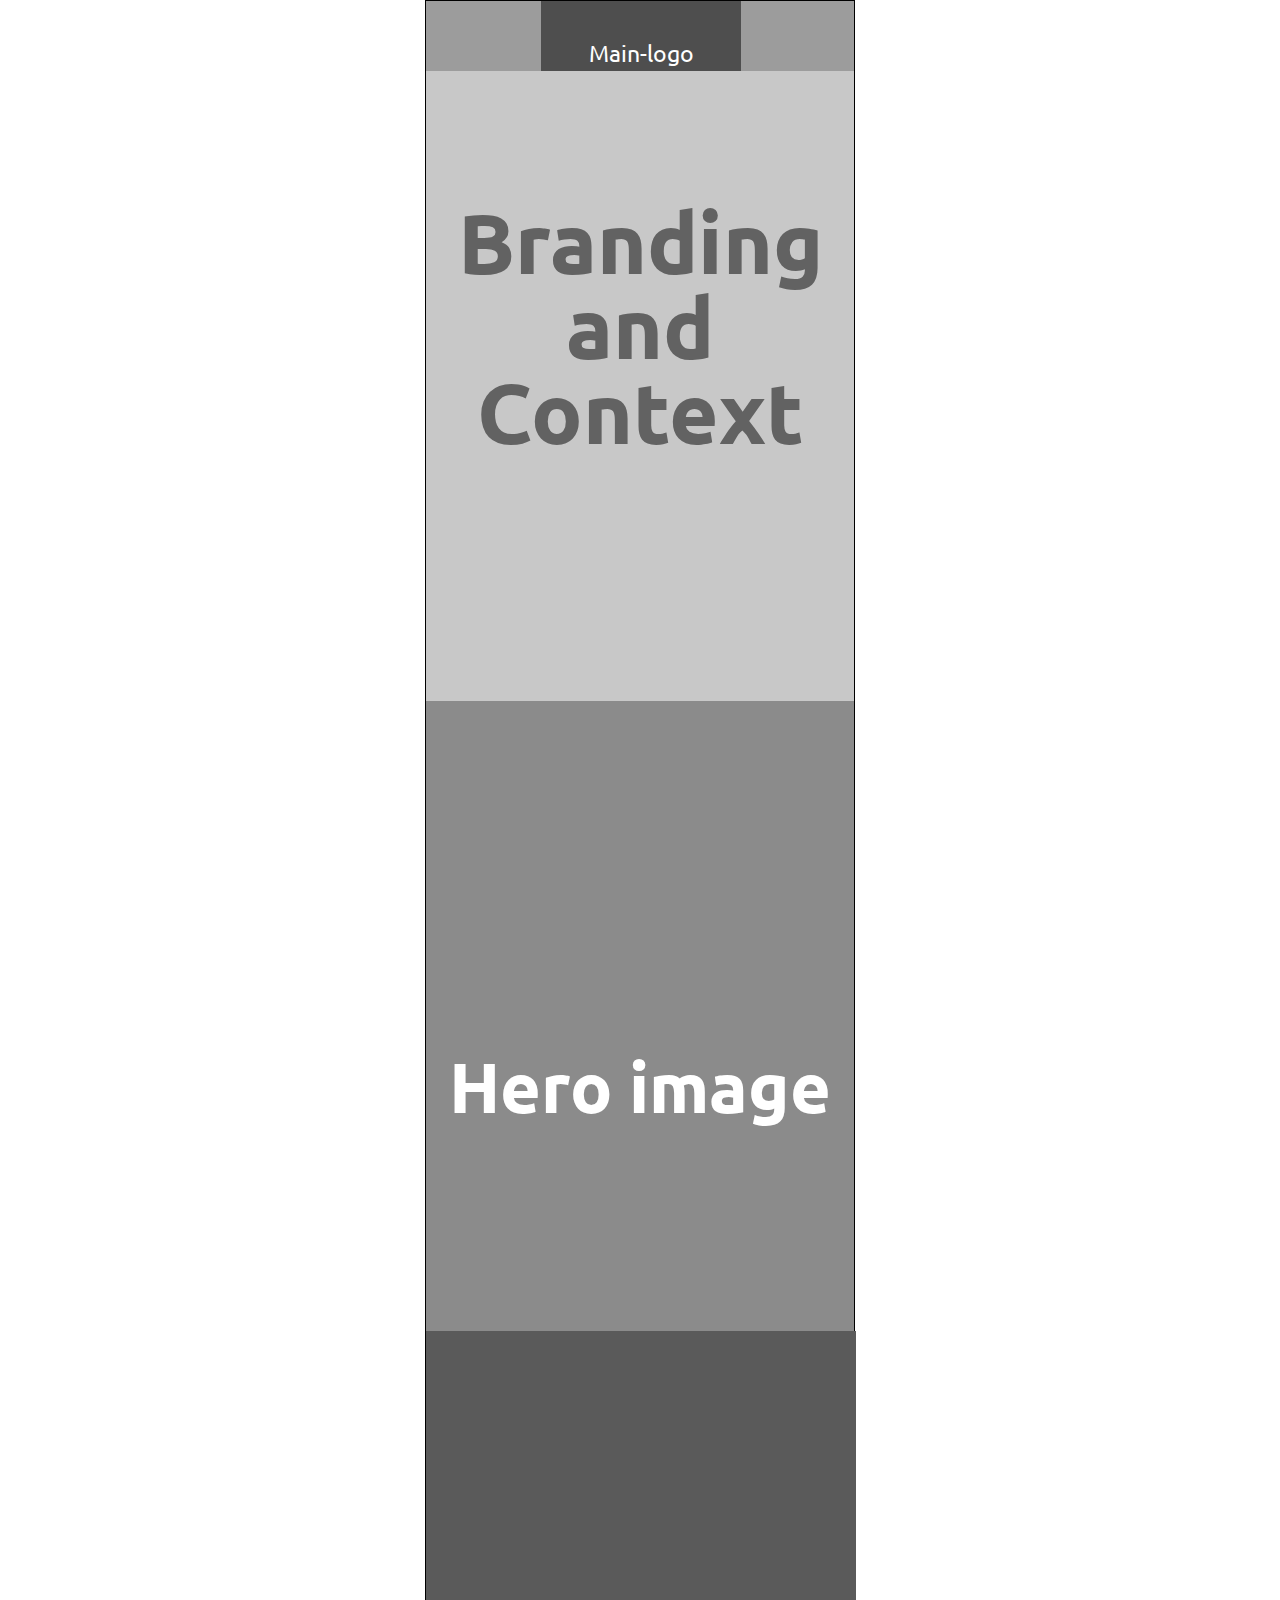
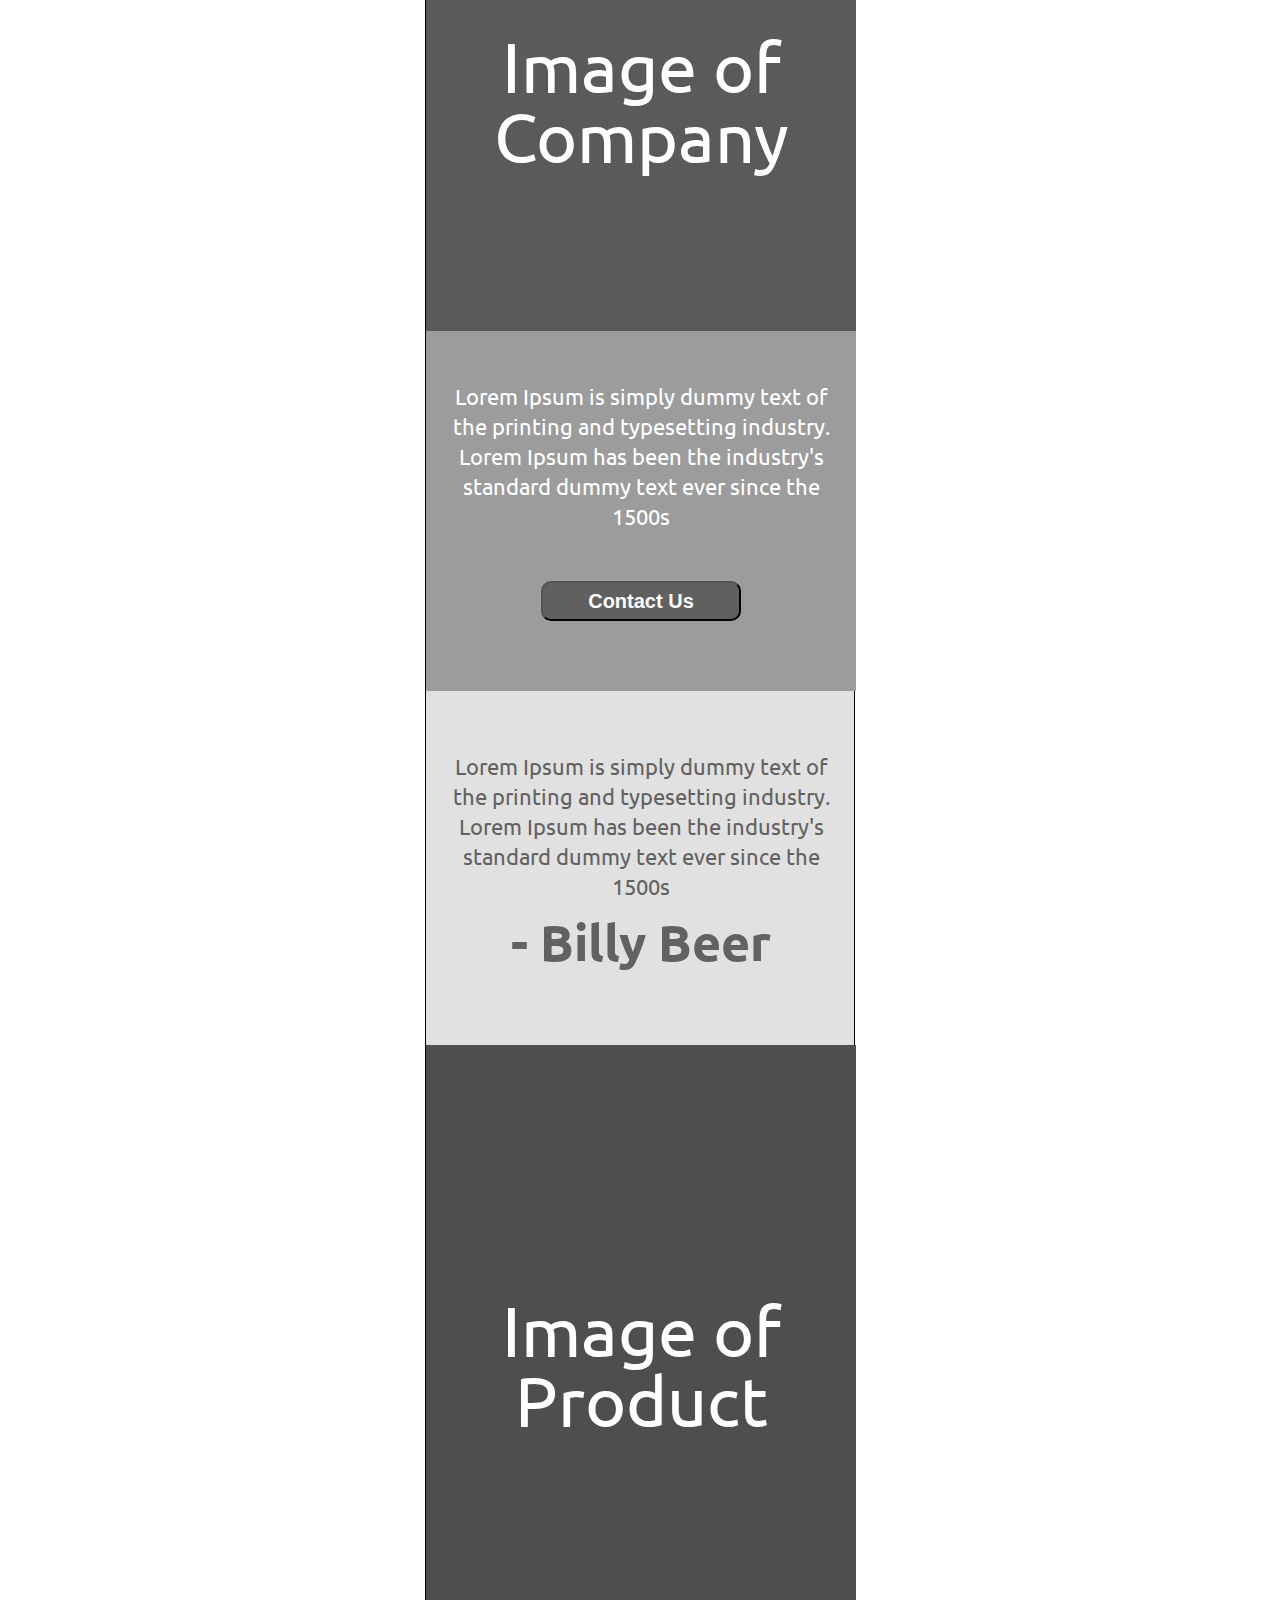
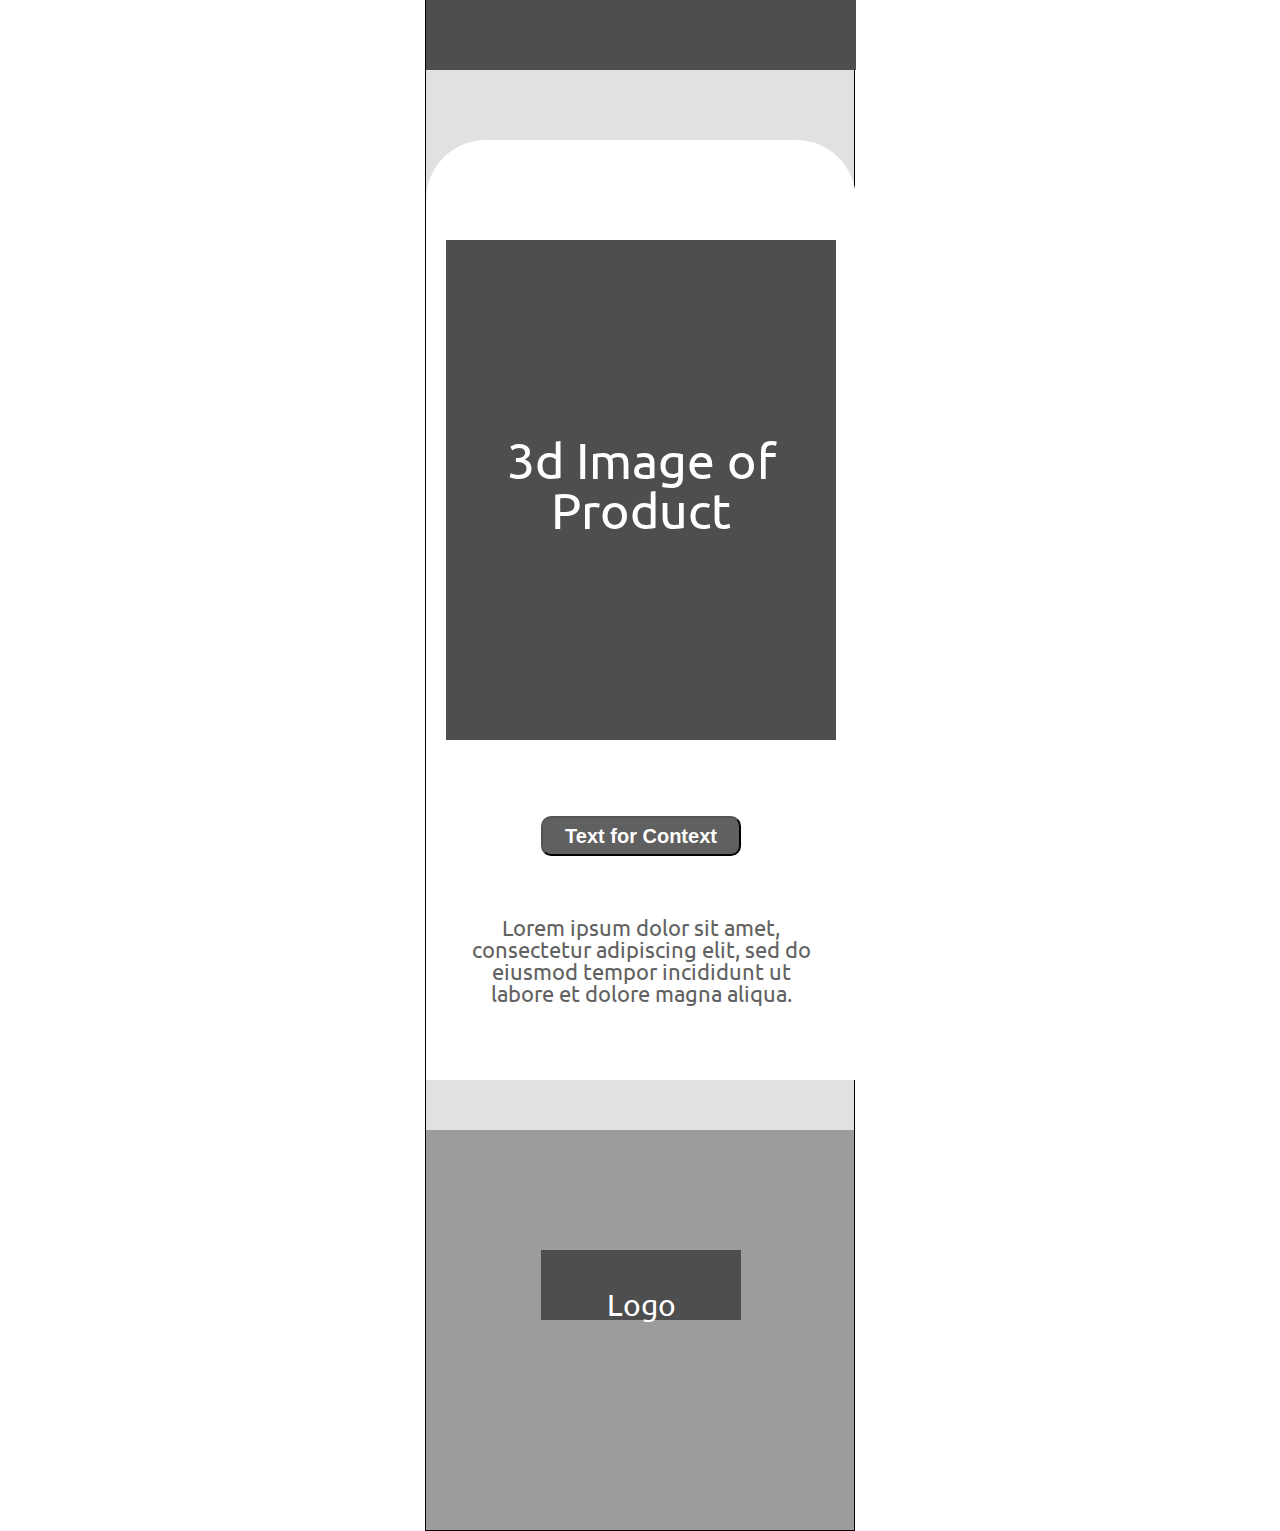
<file: index-mobile.html>
<!DOCTYPE html>
<html lang="en">
<head>
      <meta charset="UTF-8">
      <meta http-equiv="X-UA-Compatible" content="IE=edge">
      <meta name="viewport" content="width=device-width, initial-scale=1.0">
      <link rel="preconnect" href="https://fonts.googleapis.com">
      <link rel="preconnect" href="https://fonts.gstatic.com" crossorigin>
      <link href="https://fonts.googleapis.com/css2?family=Ubuntu:wght@300;400;700&display=swap" rel="stylesheet">
      <title>.:Billy Beer Website:.</title>
      <link rel="stylesheet" href="css/reset.css">
      <link rel="stylesheet" href="css/main-mobile.css">
</head>
<body>
      <h1 class="hidden">Welcome to Billy Beer website</h1>
      <div id="container">
            <header id="main-header">
                  <h2 class="hidden">Main top header section</h2>

                  <nav id="top-nav" class="grid">
                        <h3 class="hidden">Main Top Navigation Menu</h3>

                        <ul class="hidden" id="top-nav-L">
                              <li><a href="index.html"></a>HOME</li>
                              <li><a href="#"></a>OUR STORY</li>
                        
                              <li><a href="#"></a>CONTACT US</li>
                        </ul>
                        
                        <div id="main-logo" class="box-color logo"><h4>Main-logo</h4></div>

                        <ul class="hidden" id="top-nav-R"> 
                              <li><a href="#"></a>FIND US</li>
                              <li><a href="#"></a>SEARCH</li>
                              <li><a href="#"></a>REGISTER</li>
                        </ul> 
                  </nav>
            </header>

            <main>
                  <section class="grid" id="main-hero">
                        <h3 class="hidden">Main top hero</h3>
                              <div class="hero-img" id="hero-1">
                                    <h4 id="hero-text">Branding and Context</h4>
                              </div>
                        
                        <div class="hero-img" id="hero-2">
                                    <h5>Hero image</h5>
                        </div>
                  </section>

                  <section class="grid" id="contact-us">
                        <h3 class="hidden">Contact information section</h3>
                        <div class="box-color" id="contact-img"><h4>Image of Company</h4></div>
                        <div id="contact-text">
                              <p>Lorem Ipsum is simply dummy text of the printing and typesetting industry. Lorem Ipsum has been the industry's standard dummy 
                              text ever 
                              since the 1500s</p>
                              <button class="button-1">Contact Us</button>
                        </div>
                  </section>

                  <section id="product-con">
                        <h3 class="hidden">Product contaents section</h3>
                        <div class="grid">
                              <div class="box-color" id="product-con-img"><h4>Image of Product</h4></div>
                              <div id="product-con-text">
                              <p>Lorem Ipsum is simply dummy text of the printing and typesetting industry. Lorem Ipsum has been the industry's standard dummy 
                              text ever since the 1500s</p>
                              <h4>- Billy Beer</h4>
                              </div>
                        </div>

                        <div class="grid product-descrip">
                              <div id="prod-1" class="product-box">
                                    <div class="box-color product-img">
                                          <h3>3d Image of Product</h3>
                                    </div>

                                    <button class="button-1">Text for Context</button>
                                          <p>Lorem ipsum dolor sit amet, consectetur adipiscing elit, sed do eiusmod tempor incididunt ut labore et dolore magna aliqua.</p>
                              </div>
                              <div id="prod-2" class="hidden">
                                    <div class="box-color product-img"></div>
                                    <h4 class="prod-name">TEXT FOR CONTEXT</h4>
                                    <p>Lorem ipsum dolor sit amet, consectetur adipiscing elit, sed do eiusmod tempor incididunt ut labore et dolore magna aliqua.</p>
                              </div>
                              <div id="prod-3" class="hidden">
                                    <div class="box-color product-img"></div>
                                    <h4 class="prod-name">TEXT FOR CONTEXT</h4>
                                    <p>Lorem ipsum dolor sit amet, consectetur adipiscing elit, sed do eiusmod tempor incididunt ut labore et dolore magna aliqua.</p>
                              </div>
                        </div>
                  </section>
            </main>

            <footer id="main-footer" class="grid">
                  <h3 class="hidden">Main footer contents</h3>
                  <div class="box-color logo" id="footer-logo">
                        <h4>Logo</h4>
                  </div>
                  <h5 class="hidden">BILLY BEER</h5>
                  <nav id="footer-nav">
                        <ul class="hidden">
                              <li><a href="index.html"></a>HOME</li>
                              <li><a href="#"></a>OUR STORY</li>
                              <li><a href="#"></a>CONTACT US</li>
                        </ul>
                  </nav>
            </footer>

      </div>
</body>
</html>
</file>
<file: css/main-mobile.css>
/* 
      CSS Guide

      1. General Styles
      2. Grid
      3. Header
      4. Main Hero Image
      5. Comtact us
      6. Product contents
      7. Footer
  */


  /* 1. ---General Styles--- */

  h1, h2, h3, h4, h5, p {
    margin: 0;
    padding: 0;
}

a {
    text-decoration: none;
    transition: all .6s ease;
}

.hidden {
    display: none;
}

body {
    margin: 0;
    padding: 0;
    color: #626262;
    font-family: 'Ubuntu', serif;
    font-weight: normal;
    font-size: 14px;
}

#container {
  margin: 0 auto;
  width: 428px;
    background-color: white;
    border: solid 1px black;
}

.box-color {
    color: #fff;
    text-align: center;
    background-color: #4E4E4E;}



/* 2. ---Grid--- */

/* this is our grid based off of our XD file */
.grid {
  display: grid;
  grid-template-columns: repeat(4, 85px);
  grid-column-gap: 30px;


}



/* 3.--Header--- */

header {
    position: sticky;
    grid-column: 1/-1;
    height: 70px;
    background-color: #9C9C9C;

    font-size: 23px;
}


#top-nav ul{
    grid-column: 1/-1;
}

#top-nav-L li{
    display: inline;

    margin-right: 80px;
}


.logo {
    width: 200px;
    height: 70px;
}

#main-logo {
    grid-column: 2/3;
    margin-top: 0;
}


/* 4. Main Hero Image */

main {
    background: #E1E1E1;
    padding-bottom: 50px;
}

.hero-img {
}

#hero-text {
    font-size: 85px;
    font-family: 'ubuntu',sans-serif;
    font-weight: 700;
    font-style: normal;

    margin-top: 130px;
    grid-column: 1/-1;
}

#hero-1 {
    width: 428px;
    height: 630px;
    background-color: #C8C8C8;
    font-weight: 700px;
    font-size: 70px;
    text-align: center; 
    grid-column: 1/-1;

}

#hero-2 {
    width: 428px;
    height: 630px;
    background-color: #8b8b8b;
    color: #fff;
    font-weight: 700;
    font-size: 70px;
    text-align: center;
    grid-column: 1/-1;
}

#hero-2 h5 {
    margin: 350px auto;
}



/* 5. Comtact us */

#contact-img{
    width: 428;
    height: 600px;
    background-color: #5A5A5A;
    grid-column: 1/-1;

    font-size: 70px;
}

#contact-img h4 {
    margin-top: 300px;
}

#contact-text {
    grid-column: 1/-1;
    background-color: #9C9C9C;

    font-size: 22px;
    color: #ffffff;
    text-align: center; 
    line-height: 30px;
    padding: 50px 15px 20px 15px;

}

.button-1 {
    grid-column: 2/3;
    background-color: #606060;
    width: 200px;
    height: 40px;
    margin-top: 50px;
    margin-bottom: 50px;
    border-radius: 10px;
    font: 400;
    color: white;
    font-size: 20px;
    font-weight: 700;
}



/* 6. Product contents */


#product-con-img {
    width: 428;
    height: 625px;

    grid-column: 1/-1;

    margin-top: 88px;
    margin-bottom: 30px;
    font-size: 70px;
}

#product-con-img h4 {
    margin-top: 250px;
}

#product-con-text {
    grid-row: 2/-1;
    grid-column: 1/-1;

    font-size: 22px;
    line-height: 30px;
    text-align: center;
    margin-top: 60px;
    padding: 0px 20px 0 20px;

}

#product-con-text h4 {      
    font-weight: 700;
    font-size: 50px;

    margin-top: 26px;
}

.product-descrip {
    display: flex;

    margin-top: 40px;
}

.product-box {
    width: 400;
    height: 940px;

    background-color: #fff;

    border-radius: 60px 60px 0 0;
    text-align: center;
    padding: 0px 20px 0px 20px;

}

.product-img {
    width: 390px;
    height: 500px; 

    margin: 100px auto;
    margin-bottom: 26px;
}

.product-img h3 {
    color: #fff;
    font-size: 50px;
    text-align: center;
    padding-top: 50%;
}


.product-box h4 {
    width: 200px;
    height: 50px;
    font-weight: 700;
    font-size: 20px;
    border-radius: 10px;
    background-color: #9C9C9C;
    color: #E1E1E1;

    margin: 5px 5px 10px 5px;
}

.product-box p {
    padding-top: 10px;
    padding-left: 20px;
    padding-right: 20px;

    font-size: 22px;
}

/* 7. Footer */

footer {
    background-color: #9C9C9C;
    height: 400px;
}

#footer-logo {
    grid-column: 2/3;
    margin-top: 120px;
    font-size: 30px;
}

.logo h4 {
    margin-top: 40px;
    margin-bottom: 40px;
}

#main-footer h5 {
    font-size: 40px;
    color: #fff;
    grid-column: 3/6;
    margin-top: 140px;
    margin-left: 70px;
}

#footer-nav {
    grid-column: 7/-1;
}

#footer-nav li {
    display: inline-block;
    margin-right: 150px;
    margin-top: 145px;

    font-size: 27px;
    color: #fff;
}
#footer-nav li:first-child {
    margin-left: 40px;
}
#footer-nav li:last-child {
    margin-right: 0;
}
</file>
